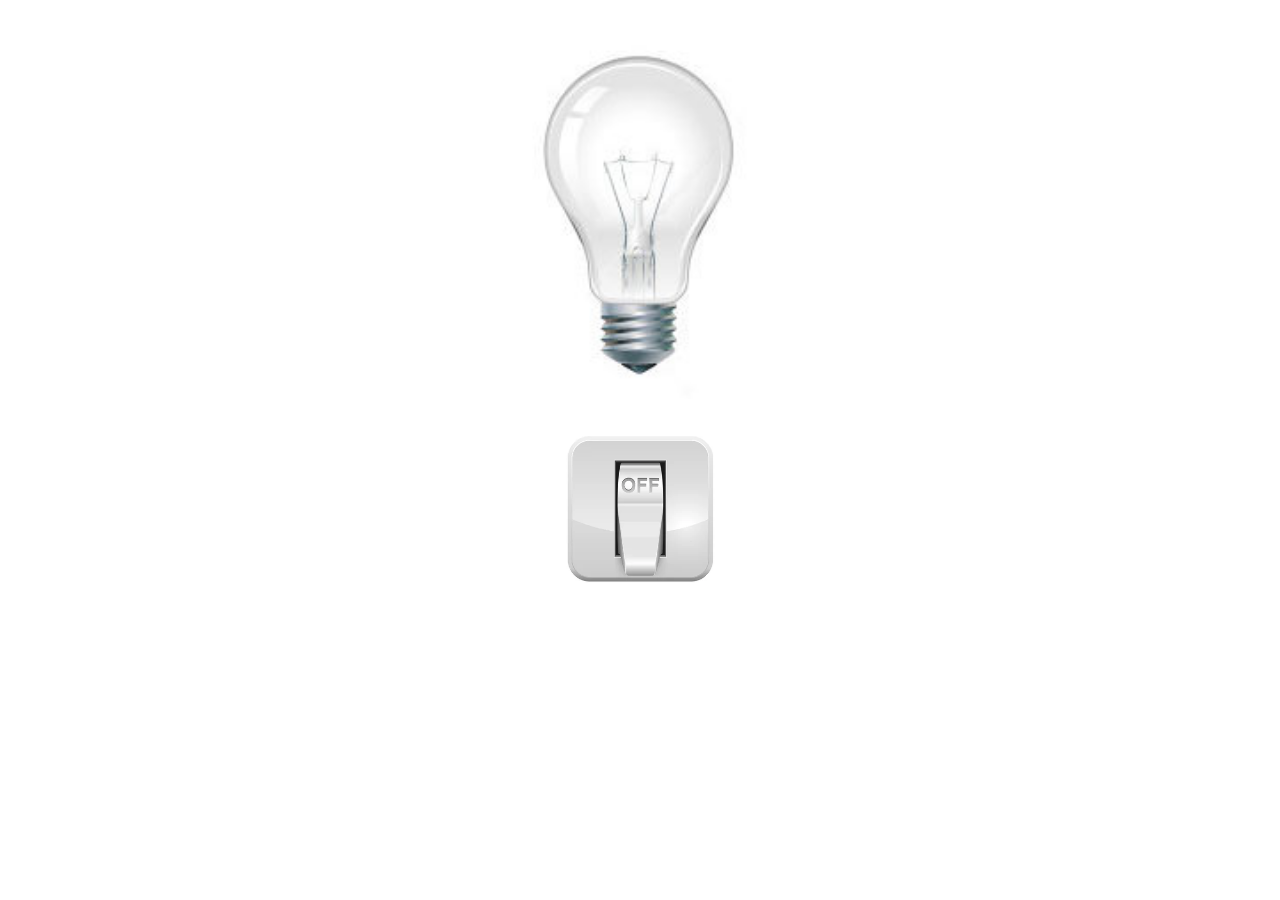
<file: lampada e interruptor de vdd/teste.html>
<!DOCTYPE html>
<html lang="pt-br">
<head>
    <meta charset="UTF-8">
    <meta name="viewport" content="width=device-width, initial-scale=1.0">
    <link rel="stylesheet" href="css/stile.css">
    <title>teste</title>
</head>
<body>
    
    <main>


        <img src="img/desligada.jpg" alt="" id="lamp">
        <img src="img/off.png" alt="" id="tomada">




    </main>



    <script src="js/script.js"></script>
</body>
</html>
</file>
<file: lampada e interruptor de vdd/css/stile.css>
header,main{

    display: flex;
align-items: center;
flex-direction: column;

}


#lamp{

width: 300px;
padding-bottom: 34px;


}

#tomada{

    max-width:200px;
    max-height:150px;
    width: auto;
    height: auto;

}
</file>
